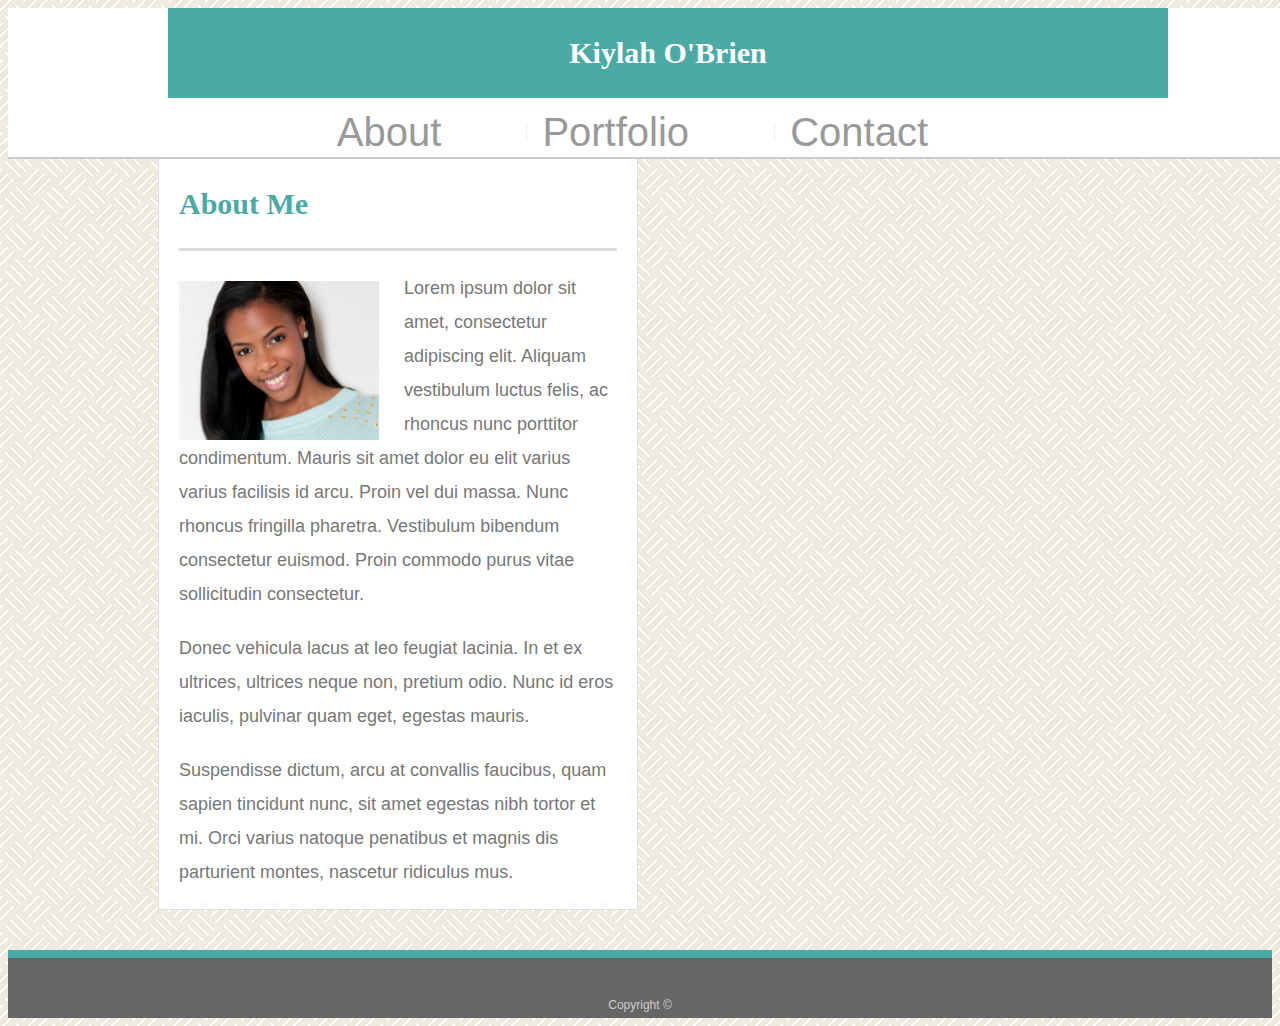
<file: index.html>
<!doctype html>
<html lang="en-us">

<head>
  <meta charset="UTF-8">
  <meta name="viewport" content="width=device-width, initial-scale=1.0">
  <title>About | Kiylah O'Brien</title>
  <link rel="stylesheet" type="text/css" href="assets/css/style.css">
</head>

<body>

  <header id="masthead">
    <div class="container">
      <a href="index.html" id="logo">Kiylah O'Brien</a>
      <nav>
        <a href="index.html">About</a>
        <a href="portfolio.html">Portfolio</a>
        <a href="contact.html">Contact</a>
      </nav>
    </div>
  </header>

  <div id="main-container" class="container">
    <section class="main-section">
      <h1>About Me</h1>

      <img src="assets/images/Kiylah.jpg" class="auth-image" alt="Kiylah O'Brien">

      <p>Lorem ipsum dolor sit amet, consectetur adipiscing elit. Aliquam vestibulum luctus felis, ac rhoncus nunc porttitor condimentum. Mauris sit amet dolor eu elit varius varius facilisis id arcu. Proin vel dui massa. Nunc rhoncus fringilla pharetra. Vestibulum bibendum consectetur euismod. Proin commodo purus vitae sollicitudin consectetur.</p>

      <p>Donec vehicula lacus at leo feugiat lacinia. In et ex ultrices, ultrices neque non, pretium odio. Nunc id eros iaculis, pulvinar quam eget, egestas mauris.</p>

      <p>Suspendisse dictum, arcu at convallis faucibus, quam sapien tincidunt nunc, sit amet egestas nibh tortor et mi. Orci varius natoque penatibus et magnis dis parturient montes, nascetur ridiculus mus.</p>

    </section>

  </div>

  <footer>
    <div class="container">
      Copyright &copy; 
    </div>
  </footer>
</body>

</html>
</file>
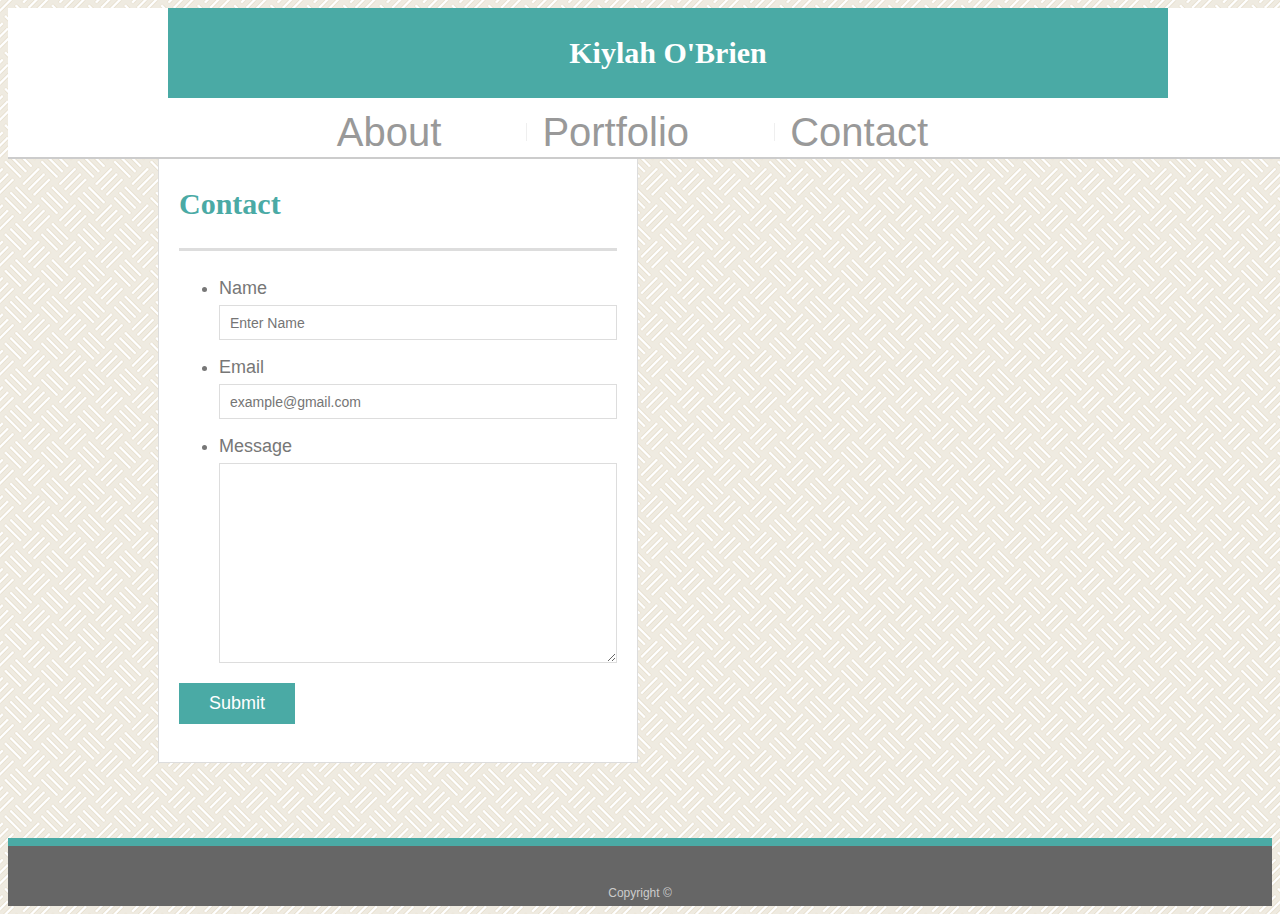
<file: contact.html>
<html lang="en-us">

<head>
  <meta charset="UTF-8">
  <meta name="viewport" content="width=device-width, initial-scale=1.0">
  <title>Contact | Kiylah O'Brien</title>
  <link rel="stylesheet" type="text/css" href="assets/css/style.css">
</head>

<body>

  <header id="masthead">
    <div class="container">
      <a href="index.html" id="logo">Kiylah O'Brien</a>
      <nav>
        <a href="index.html">About</a>
        <a href="portfolio.html">Portfolio</a>
        <a href="contact.html">Contact</a>
      </nav>
    </div>
  </header>

  <div id="main-container" class="container">
    <section class="main-section">
      <h1>Contact</h1>

      <form id="contact-form">
        <ul>
          <li>
            <label for="name">Name</label>
            <input type="text" id="name" name="name" placeholder="Enter Name" required="required">
          </li>
          <li>
            <label for="email">Email</label>
            <input type="email" id="email" name="email" placeholder="example@gmail.com" required="required">
          </li>
          <li>
            <label for="message">Message</label>
            <textarea id="message" name="message" required="required"></textarea>
          </li>
        </ul>
        <input type="submit">
      </form>

    </section>

  </div>

  <footer>
    <div class="container">
      Copyright &copy; 
    </div>
  </footer>
</body>

</html>
</file>
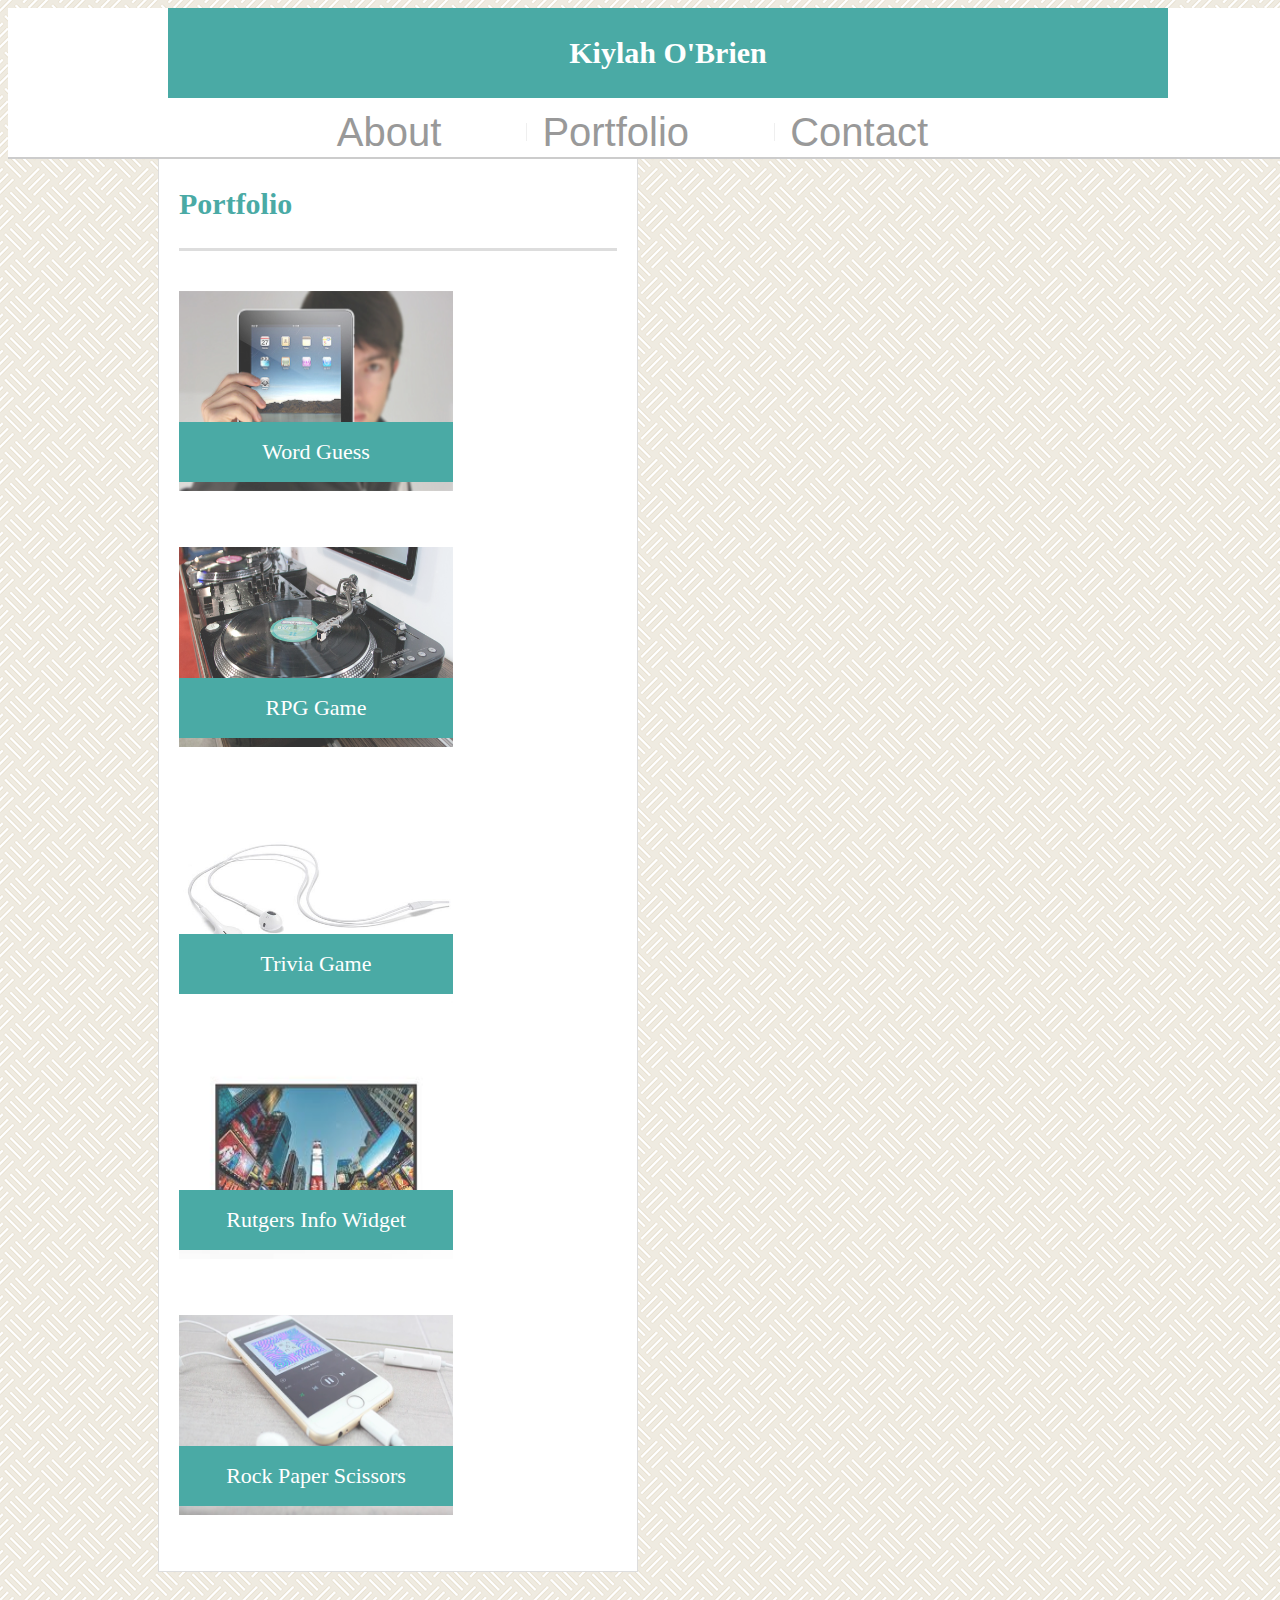
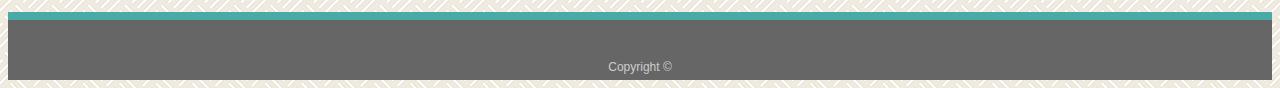
<file: portfolio.html>
<!doctype html>
<html lang="en-us">

<head>
  <meta charset="UTF-8">
  <meta name="viewport" content="width=device-width, initial-scale=1.0">
  <title>Portfolio | Kiylah O'Brien</title>
  <link rel="stylesheet" type="text/css" href="assets/css/style.css">
</head>

<body>

  <header id="masthead">
    <div class="container">
      <a href="index.html" id="logo">Kiylah O'Brien</a>
      <nav>
        <a href="index.html">About</a>
        <a href="portfolio.html">Portfolio</a>
        <a href="contact.html">Contact</a>
      </nav>
    </div>
  </header>

  <div id="main-container" class="container">
    <section class="main-section">
      <h1>Portfolio</h1>

      <div class="work">
        <img src="assets/images/Ipad copy.png" alt="Word Guess" height="200px" width="150px">

        <h3>Word Guess</h3>
      </div>
      <div class="work">
        <img src="assets/images/turntable copy.jpg" alt="RPG Game" height="200px" width="150px">

        <h3>RPG Game</h3>
      </div>
      <div class="work">
        <img src="assets/images/headphone copy.jpg" alt="Trivia Game" height="200px" width="150px">

        <h3>Trivia Game</h3>
      </div>
      <div class="work">
        <img src="assets/images/tv copy.jpeg" alt="Rutgers Info Widget" height="200px" width="150px">

        <h3>Rutgers Info Widget</h3>
      </div>
      <div class="work">
        <img src="assets/images/phone with headphones copy.jpg" alt="Rock Paper Scissors" height="200px" width="150px">

        <h3>Rock Paper Scissors</h3>
      </div>

    </section>

  </div>

  <footer>
    <div class="container">
      Copyright &copy;
    </div>
  </footer>
</body>

</html>
</file>
<file: assets/css/style.css>
body {
    font-family: Arial, "Helvetica Neue", Helvetica, sans-serif;
    font-size: 18px;
    line-height: 34px;
    color: #777777;
    background-image: url(../images/floor-tile\ copy.png)
  }
  
  * {
    box-sizing: border-box;
  }
  
  /* general */
  
  .container {
    width: 100%;
    max-width: 960px;
    margin: 0 auto;
    clear: both;
  }
  
  h1,
  h2,
  h3,
  p {
    margin-bottom: 20px;
  }
  
  p:last-child {
    margin-bottom: 0;
  }
  
  h1,
  h2,
  h3 {
    font-family: Georgia, Times, "Times New Roman", serif;
    font-weight: 700;
    color: #4aaaa5;
  }
  
  h1 {
    padding-bottom: 20px;
    font-size: 30px;
    line-height: 49px;
    border-bottom: 3px solid #dddddd;
  }
  
  h2,
  h3 {
    font-size: 22px;
  }
  
  /* header */
  
  #masthead {
    position: fixed;
    z-index: 99;
    width: 100%;
    margin: 0 0 30px;
    overflow: auto;
    color: #ffffff;
    background: #ffffff;
    border-bottom: 2px solid #cccccc;
  }
  
  #logo {
    float: left;
    width: 250px;
    height: 90px;
    font-family: Georgia, Times, "Times New Roman", serif;
    font-size: 30px;
    font-weight: 700;
    line-height: 90px;
    color: #ffffff;
    text-align: center;
    text-decoration: none;
    background: #4aaaa5;
  }
  
  nav {
    float: right;
    margin-top: 25px;
  }
  
  nav a {
    display: inline-block;
    padding-left: 15px;
    margin-left: 15px;
    line-height: 18px;
    color: #999;
    text-decoration: none;
    border-left: 1px solid #efefef;
  }
  
  nav a:first-child {
    border-left: 0 none;
  }
  
  /* footer */
  
  footer {
    padding: 30px 0;
    clear: both;
    font-size: 12px;
    color: #ffffff;
    color: #cccccc;
    text-align: center;
    background: #666666;
    border-top: 8px solid #4aaaa5;
    height: 50px;
  }
  
  h3, h2 {
    padding-bottom: 20px;
    margin-bottom: 15px;
    line-height: 22px;
    border-bottom: 2px solid #eeeeee;
  }
  
  /* main */
  
  #main-container {
    padding-top: 130px;
    min-height: calc(100vh - 70px);
  }
  
  .main-section {
    float: left;
    width: 100%;
    max-width: 960px;
    padding: 30px;
    margin: 0 0 40px;
    background: #ffffff;
    border: 1px solid #dddddd;
  }
  
  /* portfolio page */
  
  .work {
    position: relative;
    float: left;
    width: 274px;
    margin: 20px 0 25px;
    overflow: auto;
  }
  
  .work:nth-child(even) {
    margin-right: 40px;
  }
  
  .work img {
    width: 100%;
    border: 0 none;
    opacity: 0.8;
  }
  
  .work h3 {
    position: absolute;
    bottom: 20px;
    width: 100%;
    padding: 15px;
    margin-bottom: 0;
    font-weight: 300;
    line-height: 30px;
    color: #ffffff;
    text-align: center;
    background: #4aaaa5;
    border-bottom: 0;
  }
  
  .auth-image {
    float: left;
    width: 200px;
    height: auto;
    margin-top: 10px;
    margin-right: 25px;
  }
  
  /* contact page */
  
  #contact-form ul {
    margin-bottom: 20px;
  }
  
  #contact-form li {
    margin-bottom: 10px;
  }
  
  label,
  input[type=text],
  input[type=email],
  textarea {
    display: block;
    width: 100%;
  }
  
  input[type=text],
  input[type=email],
  textarea {
    height: 35px;
    padding: 0 10px;
    font-size: 14px;
    border: 1px solid #dddddd;
  }
  
  textarea {
    height: 200px;
  }
  
  input[type=submit] {
    padding: 10px 30px;
    font-size: 18px;
    color: #ffffff;
    cursor: pointer;
    background: #4aaaa5;
    border: 0 none;
  }

/* index */
  @media (max-width: 980px) {
    h3, h2 {
        font-size: 25px;
        display: block;
        padding-top: 15px;
        padding-bottom: 0px;
        margin-bottom: 10px;
        border-bottom: 1px solid #eeeeee;
      }
    
      nav a {
        position: static;
        font-size: 20px;
        display: inline-block;
        line-height: 18px;
        color: #999;
        
  }
    nav {
        position: static;
        float: right;
        margin-top: 25px;
        margin-right: 25px;
        }

    .main-section {
    float: left;
    width: 100%;
    max-width: 980px;
    padding: 20px;
    margin-left: 40px;
   
    }

    #main-container {
        padding-top: 130px;
        width: 900px;
        margin-right: 50px;
      }

      .auth-image {
        float: left;
        width: 200px;
        height: 150px;
        margin-top: 10px;
        margin-right: 25px;
      }

      #logo {
        font-size: 40px;
        width: 20px;
        height: 90px;
        font-size: 30px;
        font-weight: 700;
        text-align: center;
    }
}
  @media (max-width: 768px) {
    #masthead {
        position: fixed;
        width: 100%;
        margin-left: 5px;
      }

    }
    nav a {
      position: static;
      font-size: 20px;
      margin-left: 15px;
      text-align: center;
    }

    nav {
      position: static;
      margin-top: 25px;
      margin-right: 30px;
      
  }
  .main-section {
    width: 60%;
    max-width: 768px;
    padding: 20px;
    margin-right: 60px;
    
  }
 
 
      #logo {
        font-size: 40px;
        width: 250px;
        height: 90px;
        font-size: 30px;
        font-weight: 700;
        text-align: center;
    }
}

      @media (min-width: 640px) {
        h3, h2 {
            padding-bottom: 15px;
            margin-bottom: 10px;
            line-height: 20px;
            border-bottom: 1px solid #eeeeee;
          }
          nav a {
            position: static;
            font-size: 40px;
            margin-left: 80px;
            text-align: center;
          }

          nav {
            position: static;
            margin-top: 25px;
            margin-right: 200px;
            
        }
    
          .main-section {
            float: left;
            width: 60%;
            max-width: 768px;
            padding: 20px;
            margin: 0 0 40px;
            background: #ffffff;
            border: 1px solid #dddddd;
          }
    
        #main-container {
            padding-top: 130px;
            width: 800px;
            margin-left: 150px;
          }
        
          #logo {
            font-size: 40px;
            width: 1000px;
            height: 90px;
            font-size: 30px;
            font-weight: 700;
            text-align: center;
            
          }
        }

     /* Contact */
  @media (max-width: 980px) {
    h3, h2 {
        font-size: 25px;
        display: block;
        padding-top: 15px;
        padding-bottom: 0px;
        margin-bottom: 10px;
        border-bottom: 1px solid #eeeeee;
      }
    
      nav a {
        position: static;
        font-size: 20px;
        display: inline-block;
        line-height: 18px;
        color: #999;
        
  }
    nav {
        position: static;
        float: right;
        margin-top: 25px;
        margin-right: 25px;
        }

    .main-section {
    float: left;
    width: 100%;
    max-width: 980px;
    padding: 20px;
    margin-left: 40px;
   
    }

    #main-container {
        padding-top: 130px;
        width: 900px;
        margin-right: 50px;
      }

      #logo {
        font-size: 40px;
        width: 20px;
        height: 90px;
        font-size: 30px;
        font-weight: 700;
        text-align: center;
    }
}
  @media (max-width: 768px) {
    #masthead {
        position: fixed;
        width: 100%;
        margin-left: 5px;
      }

    nav a {
    position: static;
    font-size: 20;
    margin-left: 15px;
    text-align: center;
}

    nav {
    position: static;
    margin-top: 25px;
    margin-right: 200px;
}
  .main-section {
    width: 60%;
    max-width: 768px;
    padding: 20px;
    margin-left: 60px;
    
  }

  #main-container {
    padding-top: 130px;
    width: 900px;
    margin-left: 150px;
  }
 
 
      #logo {
        font-size: 40px;
        width: 250px;
        height: 90px;
        font-size: 30px;
        font-weight: 700;
        text-align: center;
    }

}


      @media (min-width: 640px) {
        h3, h2 {
            padding-bottom: 15px;
            margin-bottom: 10px;
            line-height: 20px;
            border-bottom: 1px solid #eeeeee;
          }
          nav a {
            position: static;
            font-size: 40px;
            margin-left: 80px;
            text-align: center;
          }

          nav {
            position: static;
            margin-top: 25px;
            margin-right: 200px;
            
        }
    
          .main-section {
            float: left;
            width: 60%;
            max-width: 640px;
            padding: 20px;
            margin: 0 0 40px;
            background: #ffffff;
            border: 1px solid #dddddd;
          }
    
        #main-container {
            padding-top: 130px;
            width: 800px;
            margin-left: 150px;
          }
        
          #logo {
            font-size: 80px;
            width: 1000px;
            height: 90px;
            font-size: 30px;
            font-weight: 700;
            text-align: center;
            
          }
        }
</file>
